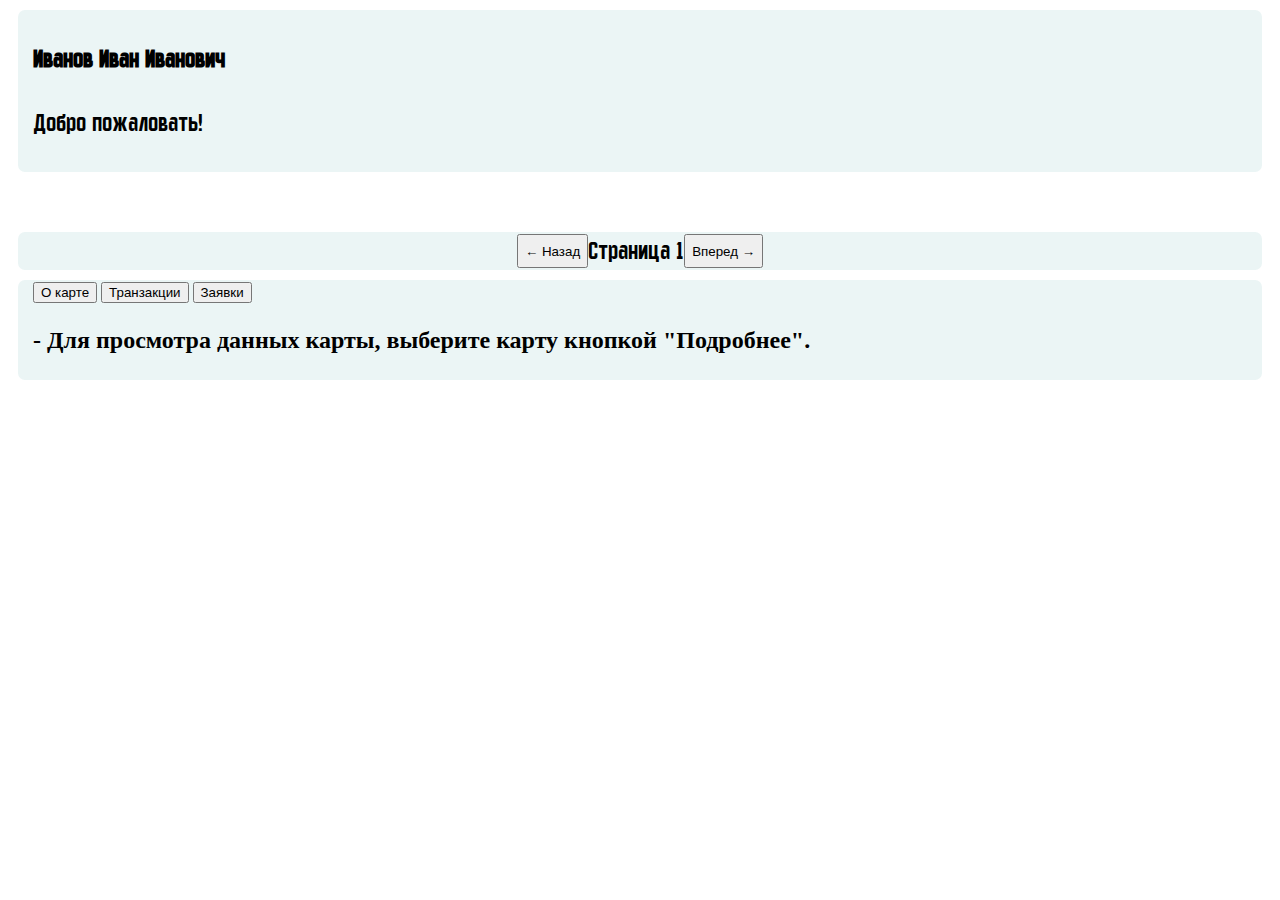
<file: mainPage/index.html>
<!DOCTYPE html>
<html lang="ru">
<head>
    <meta charset="UTF-8">
    <meta name="viewport" content="width=device-width, initial-scale=1.0">
    <title>Главная - Банковский сервис</title>
    <link rel="stylesheet" href="https://cdnjs.cloudflare.com/ajax/libs/font-awesome/6.4.0/css/all.min.css">
    <link href="https://fonts.googleapis.com/css2?family=Roboto:wght@300;400;500;700&display=swap" rel="stylesheet">

    <!--Подключение моих стилей-->
    <link rel="stylesheet" href="elements/card/css/cardStyle.css">
    <link rel="stylesheet" href="elements/card/css/paginationPanelStyle.css">
    
    <!-- Выходим из mainPage, заходим в fonts/... -->
    <link rel="stylesheet" href="../fonts/Sagewold/css/sageworld.css">
    <!-- Заходим в папку css рядом с html -->
    <link rel="stylesheet" href="css/indexStyle.css">

    <!-- В HEAD HTML файла подключи jQuery -->
    <script src="https://code.jquery.com/jquery-3.6.0.min.js"></script>
</head>
<body>
    <!--Шаблоны-->
    <!--шаблон карт-->
    <template id="card-template">
        <div class="card">
            <!--img class="card-image" src="" alt=""-->
            <h3 class="card-title card-text default-text"></h3>
            <p class="card-owner-name card-text"></p>
            <div class="card-salary left-text card-text default-text"></div>
            <p class="card-is-blocked left-text card-text"></p>
            <button class="card-info left-text card-text">Подробнее</button>
        </div>
    </template>

    <!--Заголовок-->
    <div class="header default-panel">
        <div class="userDara">
            <!--img class="card-image" src="" alt=""-->
            <h3 class="default-text" id="username"></h3>
            <p class="default-text">Добро пожаловать!</p>
        </div>    
    </div>
    
    <!--Список карт-->
    <div class="card-list">
    </div>
    <!--пагинация для списка карт-->
    <div class="pagination-container default-text default-panel">
        <button id="pag-card-button-back">← Назад</button>
        <span id="page-info"> Страница 1 </span>
        <button id="pag-card-button-forward">Вперед →</button>
    </div>
    
    <!--Основные вкладки-->
    <div class="tabs default-panel">
        <!-- Панель с вкладками -->
        <div class="tabs">
            <button id="tab1">О карте</button>
            <button id="tab2">Транзакции</button>
            <button id="tab3">Заявки</button>
        </div>
        
        <!-- Содержимое вкладок (экраны) -->
        <div id="screens">
            <div>
            <h2><p>- Для просмотра данных карты, выберите карту кнопкой "Подробнее".</p></h2>
            </div>
            <!-- <div class="screen active" id="tab1"> -->
            <!--     <h2>О карте</h2> -->
            <!--     <p>Это содержимое первой вкладки. Здесь может быть любая информация, текст, изображения или другие элементы.</p> -->
            <!--     <p>Просто нажмите на другую вкладку сверху, чтобы переключиться на другой экран.</p> -->
            <!-- </div> -->
            
            <!-- <div class="screen" id="tab2"> -->
            <!--     <h2>Транзакции</h2> -->
            <!--     <p>Это содержимое второй вкладки. Каждая вкладка имеет свой уникальный экран.</p> -->
            <!--     <p>Когда вы переключаете вкладки, скрывается текущий экран и показывается новый.</p> -->
            <!-- </div> -->
            
            <!-- <div class="screen" id="tab3"> -->
            <!--     <h2>Заявки</h2> -->
            <!--     <p>Это содержимое третьей вкладки.</p> -->
            <!--     <p>Наш адрес: ул. Примерная, д. 123</p> -->
            <!--     <p>Телефон: +7 (123) 456-78-90</p> -->
            <!--     <p>Email: info@example.com</p> -->
            <!-- </div> -->
        </div>
    </div>

    <script src="../apiDataProvider/js/dataProvider.js"></script>
    <script src="elements/card/js/data/cardData.js"></script>
    <script src="elements/tabs/tabManager.js"></script>
    <script src="elements/card/js/cardDataManager.js"></script>

    <script src="elements/userPanel/js/data/userData.js"></script>
    <script src="elements/userPanel/js/userPanelDataManager.js"></script>
</body>
</file>
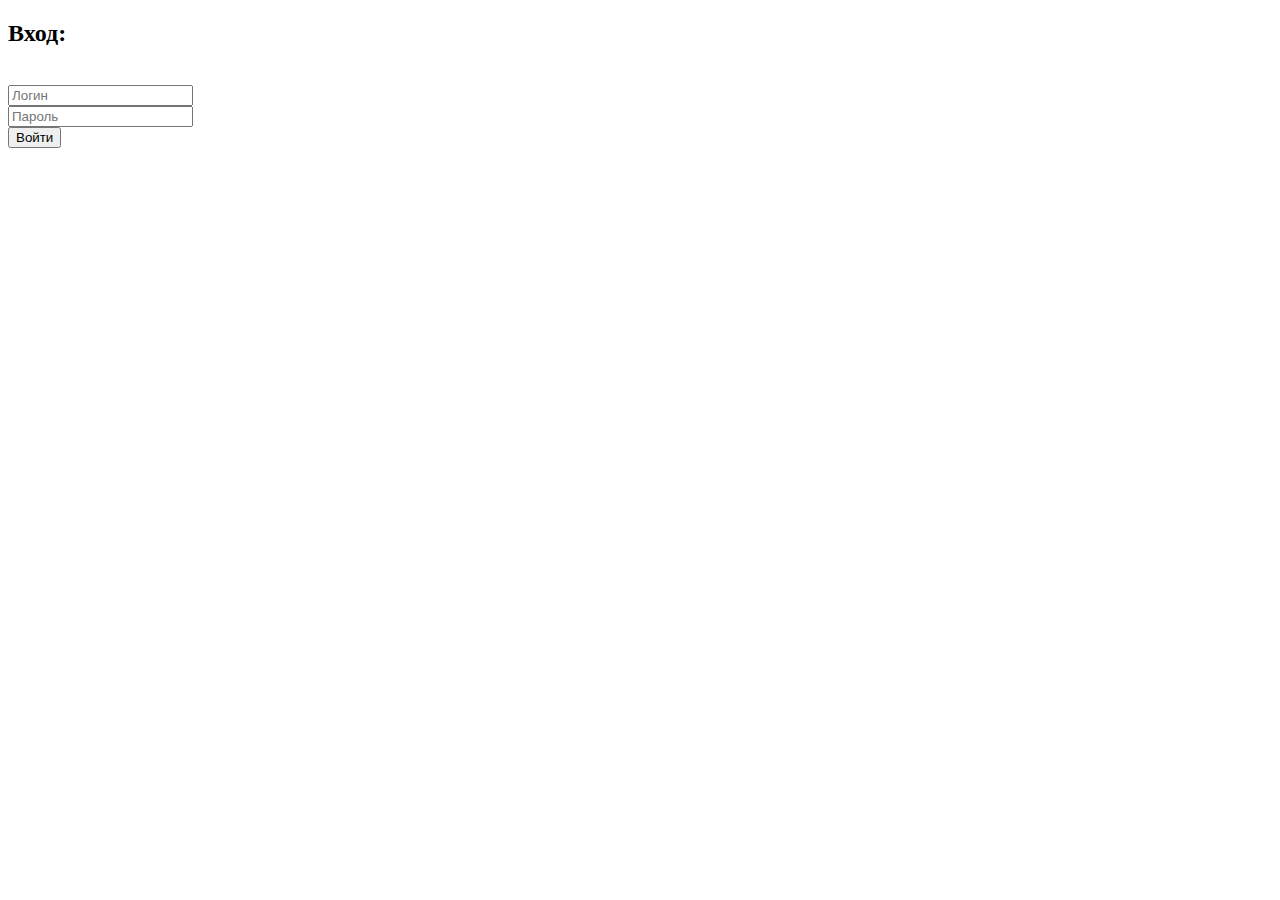
<file: loginPage/login.html>
<!DOCTYPE html>
<html lang="ru">
<head>
    <meta charset="UTF-8">

    <!-- В HEAD твоего HTML файла подключи jQuery -->
    <script src="https://code.jquery.com/jquery-3.6.0.min.js"></script>
</head>
<body>
  <form>
    <h2>Вход:</h2></br>
    <input id="loginField" type="text" placeholder="Логин"></br>
    <input id="passwordField" type="password" placeholder="Пароль"></br>
    <button>Войти</button>
  </form>

  <script src="js/loginManager.js"></script>
  <script src="../apiDataProvider/js/dataProvider.js"></script>
</body>
</file>
<file: mainPage/elements/card/css/cardStyle.css>
/* Стили для банковских карточек на главной */
.card-list {
    display: flex;            /* Выстраивает дочерние элементы в ряд */
    flex-direction: row;      /* Направление — горизонтальное (по умолчанию) */
    gap: 16px;                /* Расстояние между карточками */
    
    overflow-x: auto;         /* Включает горизонтальную прокрутку, если карты не влезают */
    padding: 20px;            /* Внутренний отступ, чтобы тени карточек не обрезались */
    
    /* Скрытие стандартного скроллбара (опционально, для красоты) */
    scrollbar-width: none;    /* Для Firefox */
}

.card-list::-webkit-scrollbar {
    display: none;            /* Для Chrome, Safari, Edge */
}

/* Важно для самих карточек внутри flex-контейнера */
.card {
    flex: 0 0 300px;          /* 0 0 означает: не сжиматься и не растягиваться. 
                                 300px — фиксированная ширина каждой карты */
    background-color: #88b9ba;

    color: black;

    /* Значение в пикселях (чем больше число, тем сильнее закругление) */
    border-radius: 7px; 
}

.left-text {
    text-align: right; /* Текст внутри прижат влево */
}

.card-text {
    /* Отступы - верх, право, низ, лево */
    padding: 0px 15px 0px 15px;
}
</file>
<file: mainPage/elements/card/css/paginationPanelStyle.css>
.pagination-container {
  display: flex;
  justify-content: center;
}
</file>
<file: fonts/Sagewold/css/sageworld.css>
@font-face {
    font-family: 'MyCustomFont';
    /* Исправленный путь: поднимаемся в папку Sagewold, затем снова в Sagewold, чтобы найти файл .otf */
    src: url('../Sagewold-Regular.otf') format('opentype'); /* Поднимаемся дважды */
    font-weight: normal;
    font-style: normal;
    font-display: swap;
}
</file>
<file: mainPage/css/indexStyle.css>
.default-text {
  font-family: 'MyCustomFont', sans-serif; /* sans-serif — запасной шрифт */
  font-size: 30px;
}

.default-panel {
  background-color: #ebf5f5;
  /* Значение в пикселях (чем больше число, тем сильнее закругление) */
  border-radius: 7px;
  padding: 2px 15px 2px 15px;
  margin: 10px 10px 10px 10px;
}
</file>
